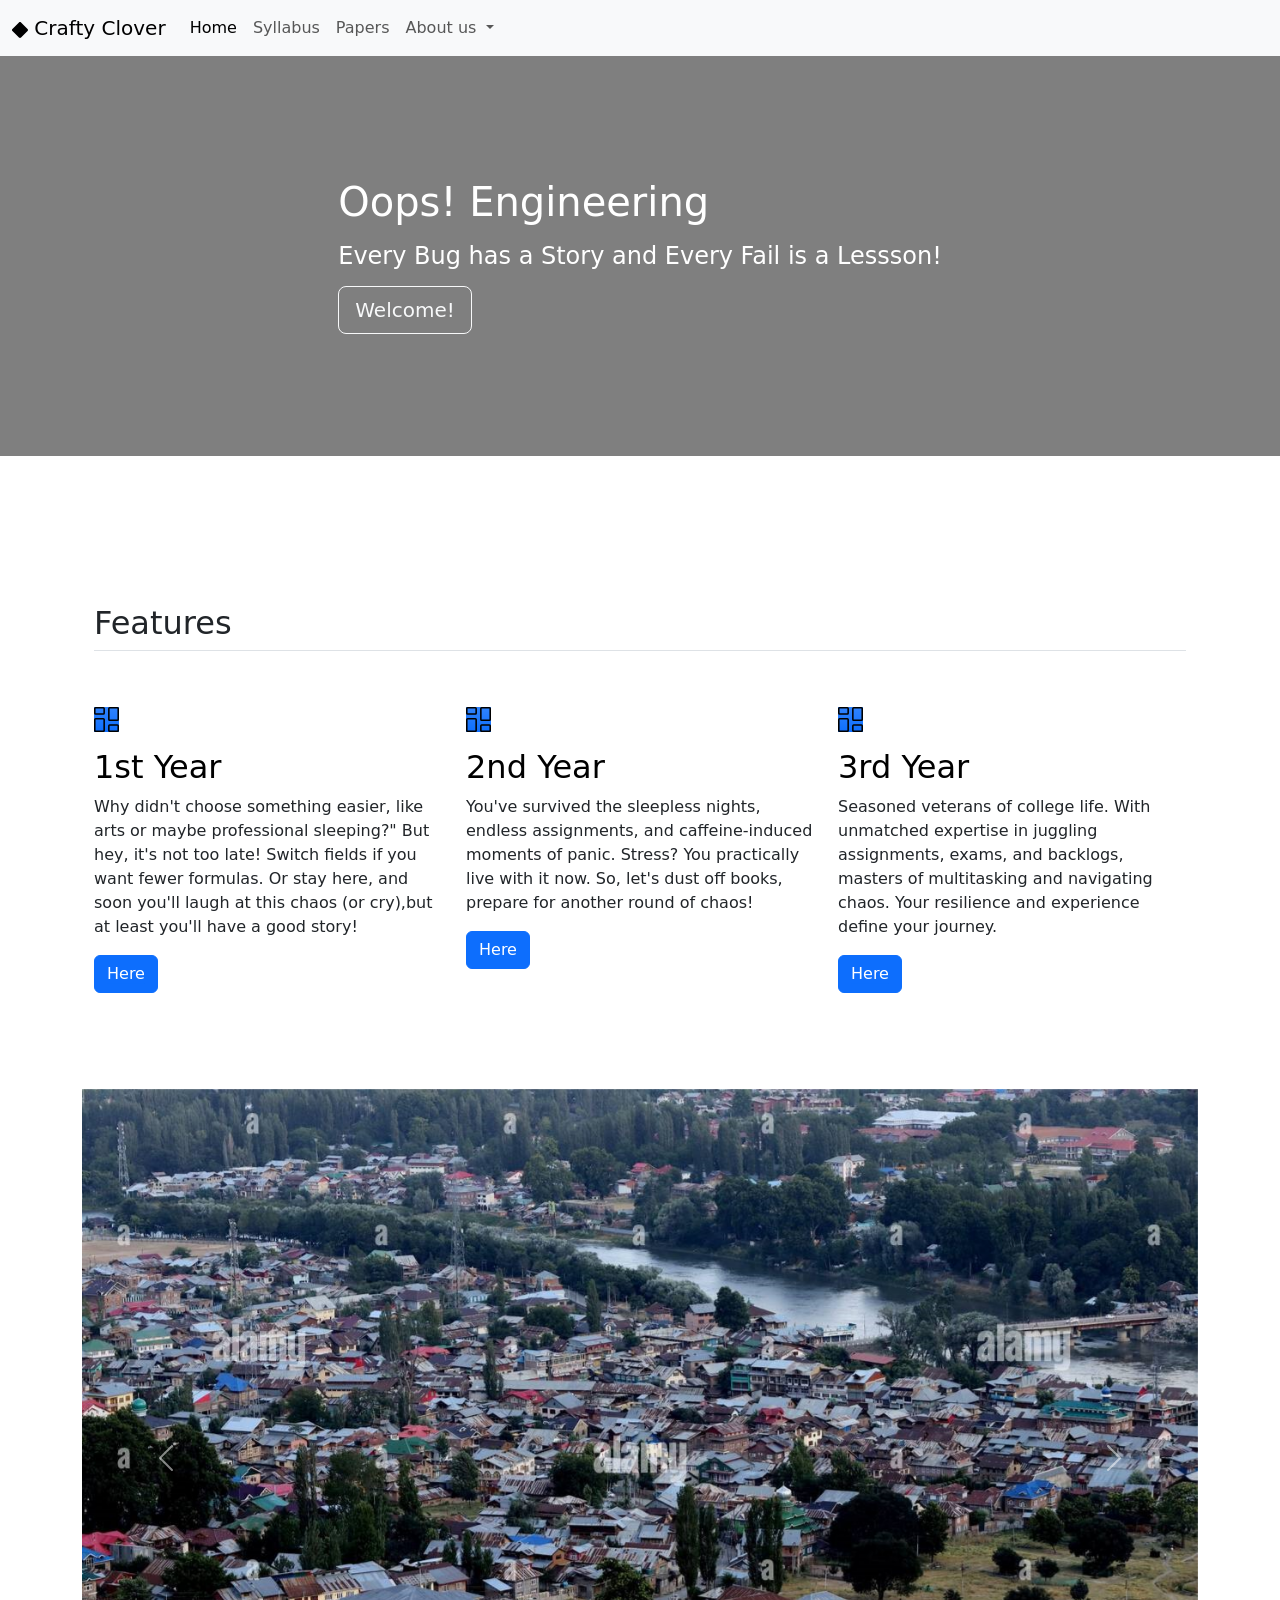
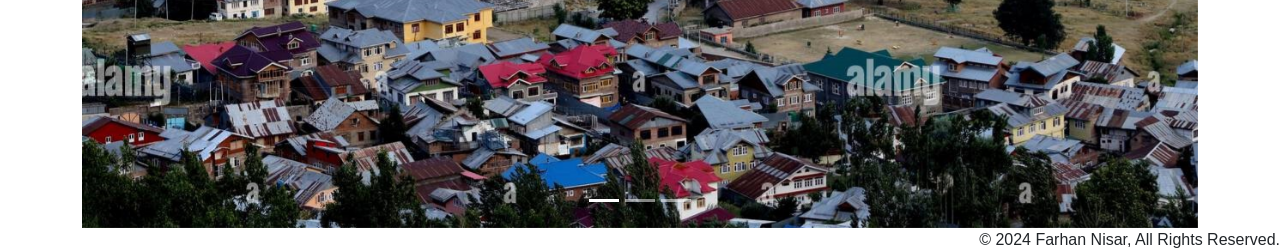
<file: index.html>
<!DOCTYPE html>
<html lang="en">

<head>
  <meta charset="UTF-8">
  <meta name="viewport" content="width=device-width, initial-scale=1.0">
  <title>Farhan</title>
  <link href="https://cdn.jsdelivr.net/npm/bootstrap@5.3.0-alpha2/dist/css/bootstrap.min.css" rel="stylesheet"
    integrity="sha384-aFq/bzH65dt+w6FI2ooMVUpc+21e0SRygnTpmBvdBgSdnuTN7QbdgL+OapgHtvPp" crossorigin="anonymous">

    <link rel="stylesheet" href="./style.css">
  <style>
  
  </style>
</head>

<body>

  <nav class="navbar navbar-expand-lg bg-body-tertiary">
    <div class="container-fluid">
      <a class="navbar-brand" href="#"><svg xmlns="http://www.w3.org/2000/svg" width="16" height="16" fill="currentColor" class="bi bi-diamond-fill" viewBox="0 0 16 16">
        <path fill-rule="evenodd" d="M6.95.435c.58-.58 1.52-.58 2.1 0l6.515 6.516c.58.58.58 1.519 0 2.098L9.05 15.565c-.58.58-1.519.58-2.098 0L.435 9.05a1.48 1.48 0 0 1 0-2.098z"/>
      </svg> Crafty Clover </a>

      <button class="navbar-toggler" type="button" data-bs-toggle="collapse" data-bs-target="#navbarNavDropdown" aria-controls="navbarNavDropdown" aria-expanded="false" aria-label="Toggle navigation">
        <span class="navbar-toggler-icon"></span>
      </button>
      <div class="collapse navbar-collapse" id="navbarNavDropdown">
        <ul class="navbar-nav">
          <li class="nav-item">
            <a class="nav-link active" aria-current="page" href="#">Home</a>
          </li>
          <li class="nav-item">
            <a class="nav-link" href="#">Syllabus</a>
          </li>
          <li class="nav-item">
            <a class="nav-link" href="#">Papers</a>
          </li>
          <li class="nav-item dropdown">
            <a class="nav-link dropdown-toggle" href="#" role="button" data-bs-toggle="dropdown" aria-expanded="false">
              About us
            </a>
            <ul class="dropdown-menu">
              <li><a class="dropdown-item" href="#">Info</a></li>
              <li><a class="dropdown-item" href="#">Feedback</a></li>
              <!--<li><a class="dropdown-item" href="#">Something else here</a></li>-->
            </ul>
          </li>
        </ul>
      </div>
    </div>
  </nav>


<div class="whole">
<div class="mask" style="background-color: rgba(0, 0, 0, 0.5);">
<div class="d-flex justify-content-center align-items-center h-500 p-10">
  <div class="text-white">
    <h1 class="mb-3">Oops! Engineering</h1>
    <h4 class="mb-3">Every Bug has a Story and Every Fail is a Lessson!</h4>
    <a data-mdb-ripple-init class="btn btn-outline-light btn-lg" href="#!" role="button">Welcome!</a>
  </div>
</div>
</div>
</div>



  <div class="container px-4 py-5" id="featured-3">
    <h2 class="pb-2 border-bottom">Features</h2>
    <div class="row g-4 py-5 row-cols-1 row-cols-lg-3">

      <div class="feature col">
        <div class="feature-icon d-inline-flex align-items-center justify-content-center text-bg-primary bg-gradient fs-2 mb-3">
         
          <img src="./columns-gap.svg" alt="icon" height="25">
        </div>
        <h3 class="fs-2 text-body-emphasis">1st Year</h3>
        <p>Why didn't choose something easier, like arts or maybe professional sleeping?"
           But hey, it's not too late! Switch fields if you want fewer formulas.
            Or stay here, and soon you'll laugh at this chaos (or cry),but at least you'll have a good story! </p>
        <a href="./public/1st_year.html"  class="icon-link">
          <button type="button" class="btn btn-primary">Here</button>
          <svg class="bi"><use xlink:href="#chevron-right"></use></svg>
        </a>
      </div>
      <div class="feature col">
        <div class="feature-icon d-inline-flex align-items-center justify-content-center text-bg-primary bg-gradient fs-2 mb-3">


          <img src="./columns-gap.svg" alt="icon" height="25"> 
        </div>
        <h3 class="fs-2 text-body-emphasis">2nd Year</h3>
        <p>You've survived the sleepless nights, endless assignments, and caffeine-induced moments of panic. 
          Stress? You practically live with it now. So, let's dust off books, prepare for another 
          round of chaos! </p>
        <a href="./public/2nd_year.html" class="icon-link">
          <button type="button" class="btn btn-primary">Here</button>
          <svg class="bi"><use xlink:href="#chevron-right"></use></svg>
        </a>
      </div>
      <div class="feature col">
        <div class="feature-icon d-inline-flex align-items-center justify-content-center text-bg-primary bg-gradient fs-2 mb-3">

          
          <img src="./columns-gap.svg" alt="icon" height="25">
        </div>
        <h3 class="fs-2 text-body-emphasis">3rd Year</h3>
        <p>Seasoned veterans of college life. With unmatched expertise in juggling assignments, exams, and backlogs,
          masters of multitasking and navigating chaos. 
          Your resilience and experience define your journey.</p>
        <a href="./public/3rd_year.html" class="icon-link">
          <button type="button" class="btn btn-primary">Here</button>
          <svg class="bi"><use xlink:href="#chevron-right"></use></svg>
        </a>
      </div>
    </div>
  </div>



<div class="container">
  <div id="carouselExampleIndicators" class="carousel slide">
    <div class="carousel-indicators">
      <button type="button" data-bs-target="#carouselExampleIndicators" data-bs-slide-to="0" class="active" aria-current="true" aria-label="Slide 1"></button>
      <button type="button" data-bs-target="#carouselExampleIndicators" data-bs-slide-to="1" aria-label="Slide 2"></button>
      <button type="button" data-bs-target="#carouselExampleIndicators" data-bs-slide-to="2" aria-label="Slide 3"></button>
    </div>
    <div class="carousel-inner">
      <div class="carousel-item active">
        <img src="./Assets/Images/baramulla.jpg" class="  d-block w-100 img-fluid" alt="Baramulla drone shot" >
      </div>
      <div class="carousel-item">
        <img src="./Assets/Images/Ku1.jpg" class=" d-block w-100 img-fluid" alt="KU North campus">
      </div>
      <div class="carousel-item">
        <img src="./Assets/Images/KU2.jpg" class=" d-block w-100 img-fluid" alt="KU North campus">
      </div>
    </div>
    <button class="carousel-control-prev" type="button" data-bs-target="#carouselExampleIndicators" data-bs-slide="prev">
      <span class="carousel-control-prev-icon" aria-hidden="true"></span>
      <span class="visually-hidden">Previous</span>
    </button>
    <button class="carousel-control-next" type="button" data-bs-target="#carouselExampleIndicators" data-bs-slide="next">
      <span class="carousel-control-next-icon" aria-hidden="true"></span>
      <span class="visually-hidden">Next</span>
    </button>
  </div>
</div>


  <script src="https://cdn.jsdelivr.net/npm/bootstrap@5.3.3/dist/js/bootstrap.bundle.min.js" integrity="sha384-YvpcrYf0tY3lHB60NNkmXc5s9fDVZLESaAA55NDzOxhy9GkcIdslK1eN7N6jIeHz" crossorigin="anonymous"></script>

  <footer>© 2024 Farhan Nisar, All Rights Reserved.</footer>
</body>

</html>
</file>
<file: style.css>
.whole{
    background-image: url('https://c8.alamy.com/comp/MP8EW5/funny-nerd-hacker-with-bitcoin-btc-mining-engineer-on-circuit-background-MP8EW5.jpg');
    height: 500px;
    background-position: top;
  }

  .mask{
    height: 400px;
    display: flex;
    justify-content: center;
    align-items: center;
    padding:10px;
  }

  footer{
    font-family:'Franklin Gothic Medium', 'Arial Narrow', Arial, sans-serif;
    text-align: end;
  }

@media (max-width: 600px) {
  .whole {
    position: relative;
    background-size:cover;
    background-position:top;
    background-repeat: no-repeat;
    height: 200px;
    border: 10px;
  }

  .mask{
    height: 163px;
    display: flex;
    justify-content: center;
    align-items: center;
  }

  footer{
    font-family:'Franklin Gothic Medium', 'Arial Narrow', Arial, sans-serif;
    text-align: end;
  }
}
</file>
